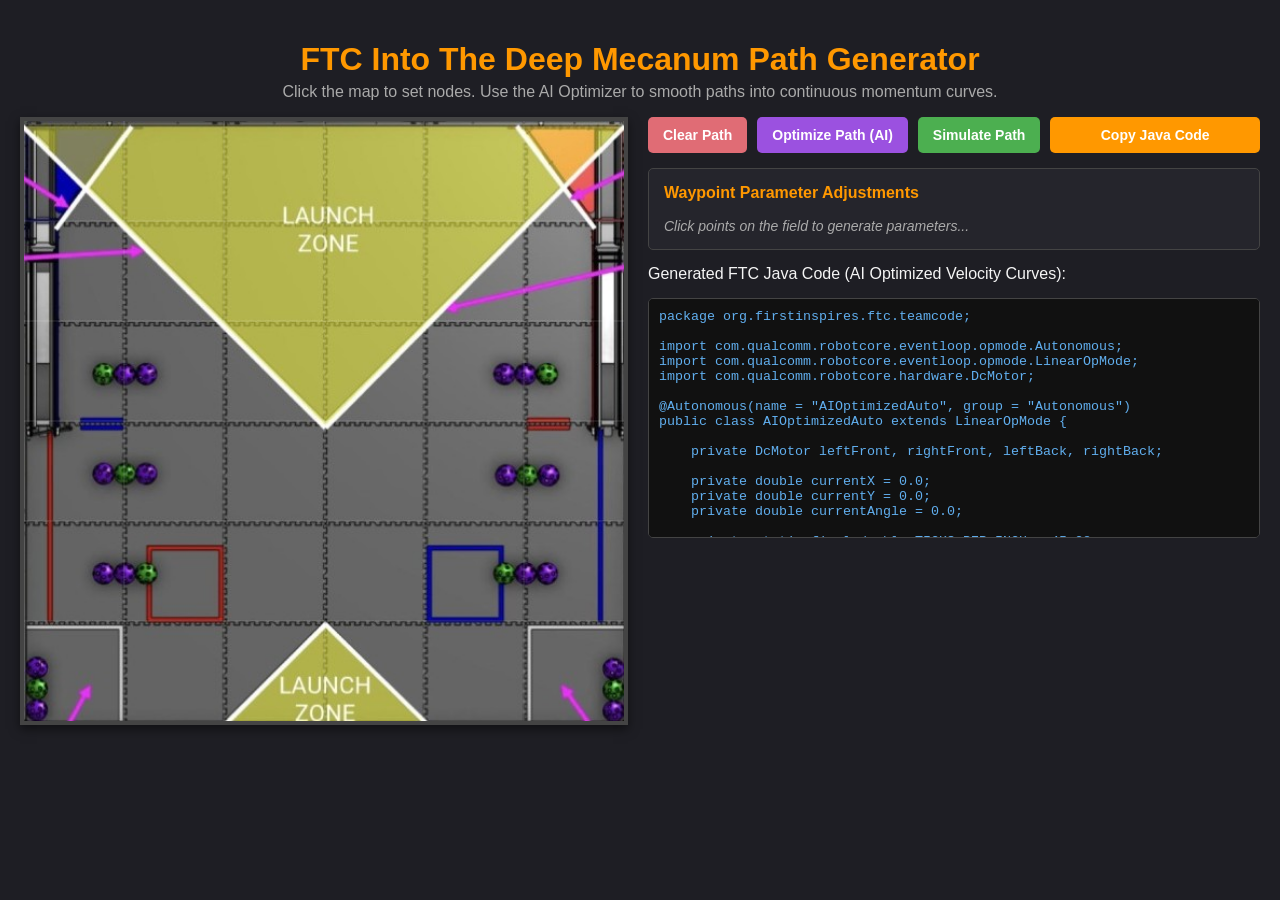
<file: FTC_Complete_Autonomous_Package/index.html>
<!DOCTYPE html>
<html lang="en">
<head>
    <meta charset="UTF-8">
    <meta name="viewport" content="width=device-width, initial-scale=1.0">
    <title>FTC Into The Deep Mecanum Path Generator</title>
    <style>
        body {
            font-family: 'Segoe UI', Tahoma, Geneva, Verdana, sans-serif;
            background-color: #1e1e24;
            color: #f5f5f5;
            margin: 0;
            padding: 20px;
            display: flex;
            flex-direction: column;
            align-items: center;
        }
        h1 { margin-bottom: 5px; color: #ff9800; }
        p { margin-top: 0; color: #aaa; }
        .container {
            display: flex;
            gap: 20px;
            max-width: 1300px;
            width: 100%;
            justify-content: center;
            flex-wrap: wrap;
        }
        .canvas-container {
            position: relative;
        }
        canvas {
            border: 4px solid #444;
            background-color: #2a2a32;
            cursor: crosshair;
            box-shadow: 0 4px 10px rgba(0,0,0,0.5);
        }
        .controls {
            flex: 1;
            min-width: 500px;
            display: flex;
            flex-direction: column;
            gap: 15px;
        }
        textarea {
            width: 100%;
            height: 240px;
            background-color: #111;
            color: #61afef;
            border: 1px solid #444;
            font-family: 'Courier New', Courier, monospace;
            padding: 10px;
            border-radius: 5px;
            resize: none;
            box-sizing: border-box;
            white-space: pre;
            overflow-wrap: normal;
            overflow-x: scroll;
        }
        .btn-group {
            display: flex;
            gap: 10px;
            flex-wrap: wrap;
        }
        button {
            padding: 10px 15px;
            font-size: 14px;
            border: none;
            border-radius: 5px;
            cursor: pointer;
            font-weight: bold;
            transition: 0.2s;
        }
        .btn-clear { background-color: #e06c75; color: white; }
        .btn-clear:hover { background-color: #c45962; }
        .btn-simulate { background-color: #4caf50; color: white; }
        .btn-simulate:hover { background-color: #43a047; }
        .btn-ai { background-color: #9b51e0; color: white; }
        .btn-ai:hover { background-color: #813dc2; }
        .btn-copy { background-color: #ff9800; color: white; flex-grow: 1; }
        .btn-copy:hover { background-color: #e68a00; }
        
        .config-panel {
            background-color: #25252c;
            border: 1px solid #444;
            border-radius: 5px;
            padding: 15px;
            max-height: 200px;
            overflow-y: auto;
        }
        .config-panel h3 { margin-top: 0; color: #ff9800; font-size: 16px; }
        .config-block {
            background: #1a1a1f;
            padding: 10px;
            border-radius: 6px;
            margin-bottom: 10px;
            border-left: 4px solid #98c379;
        }
        .config-block:first-of-type { border-left-color: #e06c75; }
        .config-title { font-size: 14px; font-weight: bold; margin-bottom: 8px; color: #fff; }
        .control-row {
            display: flex;
            align-items: center;
            justify-content: space-between;
            margin-bottom: 5px;
        }
        .control-row label { font-size: 13px; color: #ccc; width: 80px; }
        .control-row input[type="range"] { flex-grow: 1; margin: 0 12px; cursor: pointer; }
        .control-val { font-family: monospace; width: 50px; text-align: right; font-weight: bold; }
        .speed-color { color: #98c379; }
        .angle-color { color: #61afef; }
    </style>
</head>
<body>

    <h1>FTC Into The Deep Mecanum Path Generator</h1>
    <p>Click the map to set nodes. Use the AI Optimizer to smooth paths into continuous momentum curves.</p>

    <div class="container">
        <div class="canvas-container">
            <canvas id="fieldCanvas" width="600" height="600"></canvas>
        </div>

        <div class="controls">
            <div class="btn-group">
                <button class="btn-clear" onclick="clearPath()">Clear Path</button>
                <button class="btn-ai" onclick="optimizePathAI()">Optimize Path (AI)</button>
                <button class="btn-simulate" onclick="startSimulation()">Simulate Path</button>
                <button class="btn-copy" onclick="copyCode()">Copy Java Code</button>
            </div>

            <div class="config-panel">
                <h3>Waypoint Parameter Adjustments</h3>
                <div id="controlsContainer">
                    <div style="color:#aaa; font-style:italic; font-size:14px;">Click points on the field to generate parameters...</div>
                </div>
            </div>

            <label for="javaOutput">Generated FTC Java Code (AI Optimized Velocity Curves):</label>
            <textarea id="javaOutput" readonly></textarea>
        </div>
    </div>

    <script>
        const canvas = document.getElementById('fieldCanvas');
        const ctx = canvas.getContext('2d');
        const codeOutput = document.getElementById('javaOutput');
        const controlsContainer = document.getElementById('controlsContainer');

        const FIELD_INCHES = 144; 
        const CANVAS_SIZE = 600;
        const SCALE = FIELD_INCHES / CANVAS_SIZE; 
        
        const ROBOT_SIZE_INCHES = 18;
        const ROBOT_SIZE_PX = ROBOT_SIZE_INCHES / SCALE; 

        let waypoints = [];
        let visualPaths = []; // Holds the optimized tracking points
        let aiOptimized = false;
        
        let isSimulating = false;
        let simX = 0;
        let simY = 0;
        let simAngle = 0; 
        let currentTargetIndex = 0;
        const BASE_MAX_SPEED = 6; 
        const ROTATION_SPEED = 4;

        const fieldImage = new Image();
        fieldImage.src = 'Zoomed_in_field.jpg'; 
        fieldImage.onload = function() {
            drawField();
        };

        function drawField() {
            ctx.clearRect(0, 0, CANVAS_SIZE, CANVAS_SIZE);
            
            if (fieldImage.complete && fieldImage.naturalWidth !== 0) {
                ctx.drawImage(fieldImage, 0, 0, CANVAS_SIZE, CANVAS_SIZE);
            } else {
                ctx.fillStyle = '#2a2a32';
                ctx.fillRect(0, 0, CANVAS_SIZE, CANVAS_SIZE);
            }
            
            ctx.strokeStyle = 'rgba(255, 255, 255, 0.15)';
            ctx.lineWidth = 1;
            let tileSize = CANVAS_SIZE / 6;
            for (let i = 1; i < 6; i++) {
                ctx.beginPath(); ctx.moveTo(i * tileSize, 0); ctx.lineTo(i * tileSize, CANVAS_SIZE); ctx.stroke();
                ctx.beginPath(); ctx.moveTo(0, i * tileSize); ctx.lineTo(CANVAS_SIZE, i * tileSize); ctx.stroke();
            }

            // Draw Paths (Either AI smooth curves or User straight lines)
            if (visualPaths.length > 0) {
                ctx.strokeStyle = aiOptimized ? '#9b51e0' : '#ff9800';
                ctx.lineWidth = 4;
                ctx.beginPath();
                ctx.moveTo(visualPaths[0].px, visualPaths[0].py);
                for(let i = 1; i < visualPaths.length; i++) {
                    ctx.lineTo(visualPaths[i].px, visualPaths[i].py);
                }
                ctx.stroke();
            }

            // Draw anchor points
            waypoints.forEach((point, index) => {
                ctx.fillStyle = index === 0 ? '#e06c75' : '#98c379'; 
                ctx.beginPath();
                ctx.arc(point.px, point.py, 7, 0, 2 * Math.PI);
                ctx.fill();
                ctx.strokeStyle = '#ffffff';
                ctx.lineWidth = 1.5;
                ctx.stroke();
                ctx.fillStyle = '#fff';
                ctx.font = 'bold 12px Arial';
                ctx.fillText(`P${index}`, point.px + 12, point.py - 5);
            });

            if (isSimulating) {
                ctx.save();
                ctx.translate(simX, simY);
                ctx.rotate(-simAngle * Math.PI / 180); 

                ctx.strokeStyle = '#e06c75';
                ctx.lineWidth = 3;
                ctx.fillStyle = 'rgba(224, 108, 117, 0.35)';
                ctx.beginPath();
                ctx.rect(-ROBOT_SIZE_PX / 2, -ROBOT_SIZE_PX / 2, ROBOT_SIZE_PX, ROBOT_SIZE_PX);
                ctx.fill();
                ctx.stroke();

                ctx.fillStyle = 'rgba(40, 44, 52, 0.85)';
                ctx.fillRect(-ROBOT_SIZE_PX / 2, -ROBOT_SIZE_PX / 2, ROBOT_SIZE_PX, ROBOT_SIZE_PX * 0.25);
                
                ctx.fillStyle = '#ff9800';
                ctx.font = 'bold 12px Arial';
                ctx.textAlign = 'center';
                ctx.fillText('▲ FRONT ▲', 0, -ROBOT_SIZE_PX / 4);
                ctx.restore();
            }
        }

        // AI Path Optimizer: Generates continuous parametric Cubic Bezier Curves
        function optimizePathAI() {
            if (waypoints.length < 3) {
                alert("AI optimization requires at least 3 points to blend velocity curves smoothly!");
                return;
            }

            aiOptimized = true;
            visualPaths = [];

            // Add the starting point
            visualPaths.push({...waypoints[0]});

            for (let i = 0; i < waypoints.length - 1; i++) {
                let p0 = waypoints[i];
                let p3 = waypoints[i+1];

                // AI control point generation based on vector lookaheads
                let dx = p3.px - p0.px;
                let dy = p3.py - p0.py;

                let p1 = { px: p0.px + dx * 0.25, py: p0.py + dy * 0.25, angle: p0.angle, speed: p3.speed };
                let p2 = { px: p0.px + dx * 0.75, py: p0.py + dy * 0.75, angle: p3.angle, speed: p3.speed };

                // Sample points along the curve line to build smooth motion steps
                let segments = 10;
                for (let t = 1; t <= segments; t++) {
                    let normT = t / segments;
                    
                    // Cubic Bezier Formula
                    let u = 1 - normT;
                    let tt = normT * normT;
                    let uu = u * u;
                    let uuu = uu * u;
                    let ttt = tt * normT;

                    let px = uuu * p0.px + 3 * uu * normT * p1.px + 3 * u * tt * p2.px + ttt * p3.px;
                    let py = uuu * p0.py + 3 * uu * normT * p1.py + 3 * u * tt * p2.py + ttt * p3.py;
                    
                    // Blended interpolation values
                    let angle = p0.angle + (p3.angle - p0.angle) * normT;
                    let speed = p3.speed;

                    let inchX = (px * SCALE).toFixed(1);
                    let inchY = ((CANVAS_SIZE - py) * SCALE).toFixed(1);

                    visualPaths.push({ px, py, x: inchX, y: inchY, angle, speed });
                }
            }

            drawField();
            generateJava();
        }

        function updateSimulation() {
            if (!isSimulating) return;

            let target = visualPaths[currentTargetIndex];
            let dx = target.px - simX;
            let dy = target.py - simY;
            let distance = Math.sqrt(dx * dx + dy * dy);

            let targetAngle = target.angle;
            let angleDiff = targetAngle - simAngle;
            while (angleDiff < -180) angleDiff += 360;
            while (angleDiff > 180)  angleDiff -= 360;

            if (Math.abs(angleDiff) > ROTATION_SPEED) {
                simAngle += Math.sign(angleDiff) * ROTATION_SPEED;
            } else {
                simAngle = targetAngle;
            }

            let speedPercent = target.speed || 70; 
            let dynamicallyCalculatedSpeed = BASE_MAX_SPEED * (speedPercent / 100);

            if (distance <= dynamicallyCalculatedSpeed) {
                simX = target.px;
                simY = target.py;
            } else {
                simX += (dx / distance) * dynamicallyCalculatedSpeed;
                simY += (dy / distance) * dynamicallyCalculatedSpeed;
            }

            if (distance <= dynamicallyCalculatedSpeed && Math.abs(simAngle - targetAngle) < 5) {
                currentTargetIndex++;
                if (currentTargetIndex >= visualPaths.length) {
                    isSimulating = false; 
                    drawField();
                    return;
                }
            }

            drawField();
            requestAnimationFrame(updateSimulation);
        }

        function startSimulation() {
            if (visualPaths.length < 2) {
                alert("Please build or optimize a path configuration route first!");
                return;
            }
            isSimulating = true;
            simX = visualPaths[0].px;
            simY = visualPaths[0].py;
            simAngle = visualPaths[0].angle;
            currentTargetIndex = 1;
            updateSimulation();
        }

        canvas.addEventListener('click', (e) => {
            if (isSimulating) return; 

            const rect = canvas.getBoundingClientRect();
            const px = e.clientX - rect.left;
            const py = e.clientY - rect.top;

            const inchX = (px * SCALE).toFixed(1);
            const inchY = ((CANVAS_SIZE - py) * SCALE).toFixed(1);

            waypoints.push({ px, py, x: inchX, y: inchY, speed: 70, angle: 0 });
            
            // Default reset if adding new targets
            aiOptimized = false;
            visualPaths = [...waypoints];

            updateConfigPanelUI();
            drawField();
            generateJava();
        });

        function updateConfigPanelUI() {
            if (waypoints.length === 0) {
                controlsContainer.innerHTML = `<div style="color:#aaa; font-style:italic; font-size:14px;">Click points on the field to generate parameters...</div>`;
                return;
            }
            controlsContainer.innerHTML = '';
            
            waypoints.forEach((wp, i) => {
                let block = document.createElement('div');
                block.className = 'config-block';
                block.style.borderLeftColor = aiOptimized ? '#9b51e0' : (i===0 ? '#e06c75' : '#98c379');
                
                let title = document.createElement('div');
                title.className = 'config-title';
                title.innerText = i === 0 ? `Starting Position (P0)` : `Waypoint Segment ${i} (P${i-1}→P${i})`;
                block.appendChild(title);

                if (i > 0) {
                    let speedRow = document.createElement('div');
                    speedRow.className = 'control-row';
                    speedRow.innerHTML = `<label>Drive Speed:</label>`;
                    let speedSlider = document.createElement('input');
                    speedSlider.type = 'range'; speedSlider.min = '10'; speedSlider.max = '100'; speedSlider.step = '5';
                    speedSlider.value = wp.speed;
                    let speedVal = document.createElement('span');
                    speedVal.className = 'control-val speed-color';
                    speedVal.innerText = `${wp.speed}%`;
                    
                    speedSlider.addEventListener('input', (e) => {
                        wp.speed = parseInt(e.target.value);
                        speedVal.innerText = `${wp.speed}%`;
                        if(aiOptimized) optimizePathAI(); else { visualPaths = [...waypoints]; generateJava(); }
                    });
                    speedRow.appendChild(speedSlider);
                    speedRow.appendChild(speedVal);
                    block.appendChild(speedRow);
                }

                let turnRow = document.createElement('div');
                turnRow.className = 'control-row';
                turnRow.innerHTML = `<label>Facing Target:</label>`;
                let turnSlider = document.createElement('input');
                turnSlider.type = 'range'; turnSlider.min = '-180'; turnSlider.max = '180'; turnSlider.step = '5';
                turnSlider.value = wp.angle;
                let turnVal = document.createElement('span');
                turnVal.className = 'control-val angle-color';
                turnVal.innerText = `${wp.angle}°`;
                
                turnSlider.addEventListener('input', (e) => {
                    wp.angle = parseInt(e.target.value);
                    turnVal.innerText = `${wp.angle}°`;
                    if(aiOptimized) optimizePathAI(); else { visualPaths = [...waypoints]; generateJava(); }
                });
                turnRow.appendChild(turnSlider);
                turnRow.appendChild(turnVal);
                block.appendChild(turnRow);

                controlsContainer.appendChild(block);
            });
        }

        function clearPath() {
            isSimulating = false;
            aiOptimized = false;
            waypoints = [];
            visualPaths = [];
            updateConfigPanelUI();
            drawField();
            generateJava();
        }

        function generateJava() {
            let code = `package org.firstinspires.ftc.teamcode;\n\n`;
            code += `import com.qualcomm.robotcore.eventloop.opmode.Autonomous;\n`;
            code += `import com.qualcomm.robotcore.eventloop.opmode.LinearOpMode;\n`;
            code += `import com.qualcomm.robotcore.hardware.DcMotor;\n\n`;
            code += `@Autonomous(name = "AIOptimizedAuto", group = "Autonomous")\n`;
            code += `public class AIOptimizedAuto extends LinearOpMode {\n\n`;
            code += `    private DcMotor leftFront, rightFront, leftBack, rightBack;\n\n`;
            code += `    private double currentX = 0.0;\n`;
            code += `    private double currentY = 0.0;\n`;
            code += `    private double currentAngle = 0.0;\n\n`;
            code += `    private static final double TICKS_PER_INCH = 45.28;\n`;
            code += `    private static final double TICKS_PER_DEGREE = 8.35;\n\n`;
            code += `    @Override\n`;
            code += `    public void runOpMode() {\n`;
            code += `        leftFront  = hardwareMap.get(DcMotor.class, "left_front_drive");\n`;
            code += `        rightFront = hardwareMap.get(DcMotor.class, "right_front_drive");\n`;
            code += `        leftBack   = hardwareMap.get(DcMotor.class, "left_back_drive");\n`;
            code += `        rightBack  = hardwareMap.get(DcMotor.class, "right_back_drive");\n\n`;
            code += `        leftFront.setDirection(DcMotor.Direction.REVERSE);\n`;
            code += `        leftBack.setDirection(DcMotor.Direction.REVERSE);\n\n`;
            code += `        setEncoderMode(DcMotor.RunMode.STOP_AND_RESET_ENCODER);\n`;
            code += `        waitForStart();\n\n`;
            code += `        if (opModeIsActive()) {\n`;
            
            if (visualPaths.length > 0) {
                code += `            currentX = ${visualPaths[0].x}; currentY = ${visualPaths[0].y}; currentAngle = ${visualPaths[0].angle};\n`;
            }
            code += `            // --- BEGIN AI SMOOTHED PATH TRAJECTORY ---\n`;

            for(let i = 1; i < visualPaths.length; i++) {
                let wp = visualPaths[i];
                let power = (wp.speed / 100).toFixed(2);
                code += `            executeMove(${wp.x}, ${wp.y}, ${wp.angle.toFixed(1)}, ${power});\n`;
            }

            code += `            // --- END AI SMOOTHED PATH TRAJECTORY ---\n`;
            code += `        }\n`;
            code += `    }\n\n`;
            code += `    public void executeMove(double targetX, double targetY, double targetAngle, double power) {\n`;
            code += `        double deltaX = targetX - currentX;\n`;
            code += `        double deltaY = targetY - currentY;\n`;
            code += `        double deltaAngle = targetAngle - currentAngle;\n\n`;
            code += `        while (deltaAngle < -180) deltaAngle += 360;\n`;
            code += `        while (deltaAngle > 180)  deltaAngle -= 360;\n\n`;
            code += `        int moveTicksX = (int)(deltaX * TICKS_PER_INCH);\n`;
            code += `        int moveTicksY = (int)(deltaY * TICKS_PER_INCH);\n`;
            code += `        int turnTicks  = (int)(deltaAngle * TICKS_PER_DEGREE);\n\n`;
            code += `        int targetLF = leftFront.getCurrentPosition()  + (moveTicksY + moveTicksX + turnTicks);\n`;
            code += `        int targetRF = rightFront.getCurrentPosition() + (moveTicksY - moveTicksX - turnTicks);\n`;
            code += `        int targetLB = leftBack.getCurrentPosition()   + (moveTicksY - moveTicksX + turnTicks);\n`;
            code += `        int targetRB = rightBack.getCurrentPosition()  + (moveTicksY + moveTicksX - turnTicks);\n\n`;
            code += `        leftFront.setTargetPosition(targetLF);\n`;
            code += `        rightFront.setTargetPosition(targetRF);\n`;
            code += `        leftBack.setTargetPosition(targetLB);\n`;
            code += `        rightBack.setTargetPosition(targetRB);\n\n`;
            code += `        setEncoderMode(DcMotor.RunMode.RUN_TO_POSITION);\n\n`;
            code += `        leftFront.setPower(power); rightFront.setPower(power);\n`;
            code += `        leftBack.setPower(power);  rightBack.setPower(power);\n\n`;
            code += `        while (opModeIsActive() && (leftFront.isBusy() && rightFront.isBusy())) {\n`;
            code += `            idle();\n`;
            code += `        }\n\n`;
            code += `        currentX = targetX; currentY = targetY; currentAngle = targetAngle;\n`;
            code += `    }\n\n`;
            code += `    private void setEncoderMode(DcMotor.RunMode mode) {\n`;
            code += `        leftFront.setMode(mode);  rightFront.setMode(mode);\n`;
            code += `        leftBack.setMode(mode);   rightBack.setMode(mode);\n`;
            code += `    }\n`;
            code += `}\n`;
            
            codeOutput.value = code;
        }

        function copyCode() {
            codeOutput.select();
            document.execCommand('copy');
            alert('Java Code copied!');
        }

        if (fieldImage.complete) {
            drawField();
        }
        generateJava();
    </script>
</body>
</html>
</file>
